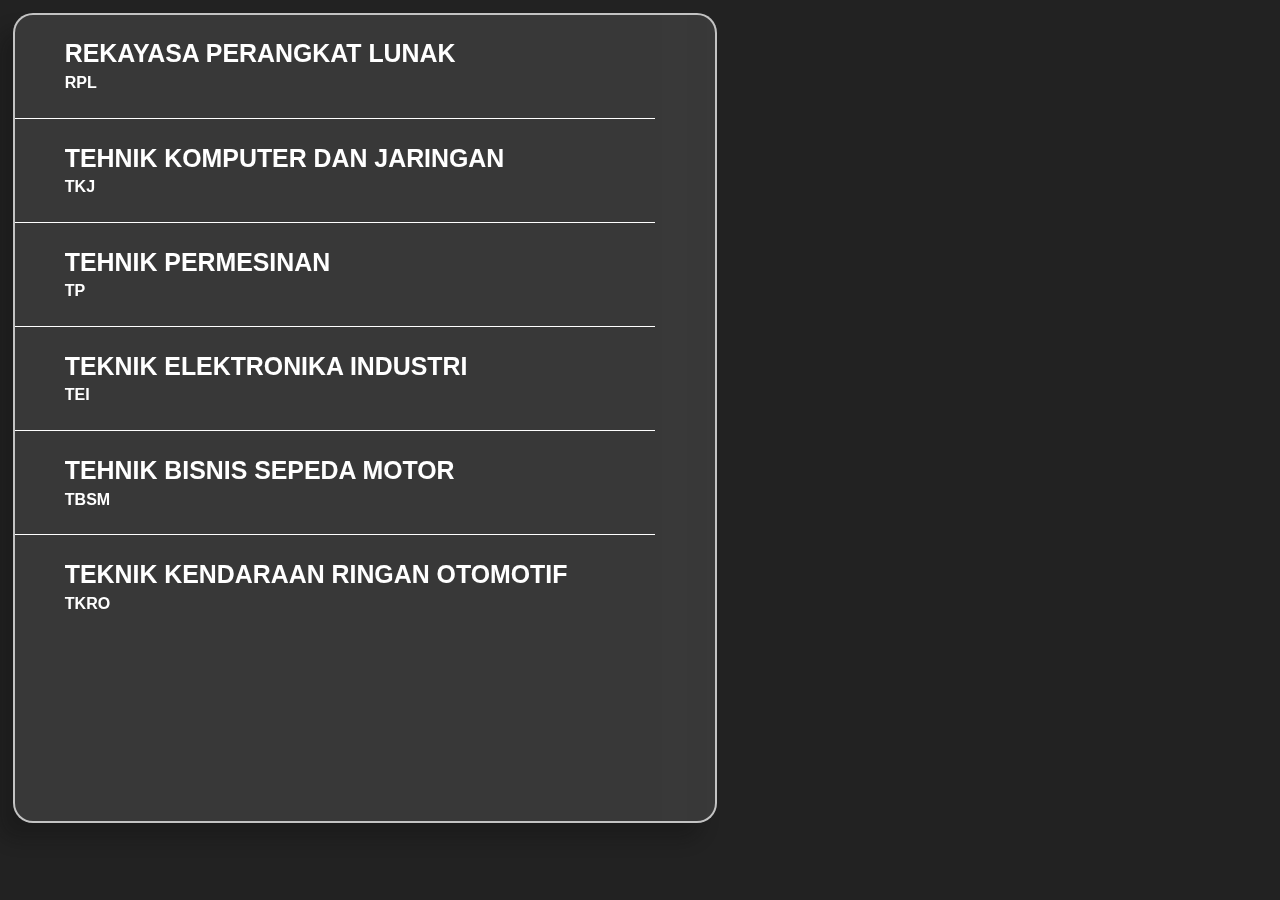
<file: html/AboutMe.html>
<!DOCTYPE html>
<html lang="en">

<head>
    <meta charset="UTF-8">
    <meta http-equiv="X-UA-Compatible" content="IE=edge">
    <meta name="viewport" content="width=device-width, initial-scale=1.0">
    <title>.</title>
    <link rel="stylesheet" href="../css/AboutMe.css">

</head>

<body style="margin: 1%; width: 100%;">
<div class="box">
    <div ontouchmove class="wip" style="background-color: linear-gradient(rgb(24, 213, 223),rgb(0, 0, 0));">
        <div class="projects">
            <div class="projects__inner">
                <a style='border-top:none;' target="_blank" taby="0" data-color="#b99971" class="project">
                    <p class="title">Rekayasa Perangkat Lunak</p>
                    <p class="subtitle">RPL</p>
                    <p class="p"></p>
                    <p class="y"></p>
                </a>
                <div class="thumbnail" style="--rotation:-9.0798deg; --offset:0;">
                    <div class="thumbnail__inner"><img style="width: 80%;" src="../gambar/RPL.png" loading="lazy"></div>
                </div><a target="_blank" taby="0" data-color="#b99971" class="project">
                    <p class="title">Tehnik Komputer dan Jaringan</p>
                    <p class="subtitle">TKJ</p>
                    <p class="p"></p>
                    <p class="y"></p>
                </a>
                <div class="thumbnail" style="--rotation:13.9971deg; --offset:1;">
                    <div class="thumbnail__inner"><img style="width: 80%;" src="../gambar/TKJ.png" loading="lazy"></div>
                </div><a target="_blank" taby="0" data-color="#b99971" class="project">
                    <p class="title">Tehnik Permesinan</p>
                    <p class="subtitle">TP </p>
                    <p class="p"></p>
                    <p class="y"></p>
                </a>
                <div class="thumbnail" style="--rotation:-9.49995deg; --offset:2;">
                    <div class="thumbnail__inner"><img style="width: 60%;" src="../gambar/TP.png" loading="lazy"></div>
                </div><a target="_blank" taby="0" data-color="#b99971" class="project">
                    <p class="title">Teknik Elektronika Industri
                    </p>
                    <p class="subtitle">TEI</p>
                    <p class="p"></p>
                    <p class="y"></p>
                </a>
                <div class="thumbnail" style="--rotation:10.6477deg; --offset:3;">
                    <div class="thumbnail__inner"><img style="width: 80%;" src="../gambar/TEI.png" loading="lazy"></div>
                </div><a target="_blank" taby="0" data-color="#b99971" class="project">
                    <p class="title">Tehnik Bisnis Sepeda Motor</p>
                    <p class="subtitle">TBSM </p>
                    <p class="p"></p>
                    <p class="y"></p>
                </a>
                <div class="thumbnail" style="--rotation:-9.49995deg; --offset:2;">
                    <div class="thumbnail__inner"><img style="width: 80%;" src="../gambar/TBSM.png" loading="lazy"></div>
                </div><a target="_blank" taby="0" data-color="#b99971" class="project">
                    <p class="title">Teknik Kendaraan Ringan Otomotif</p>
                    <p class="subtitle">TKRO</p>
                    <p class="p"></p>
                    <p class="y"></p>
                </a>
                <div class="thumbnail" style="--rotation:12.7495deg; --offset:5;">
                    <div class="thumbnail__inner"><img style="width: 85%;" src="../gambar/TKRO.png" loading="lazy"></div>


                </div>
            </div>
        </div>

    </div>
    </div>
    </div>
    </div>
</div>
</body>

</html>
</file>
<file: css/AboutMe.css>
* {
    margin: 0;
    padding: 0;
    box-sizing: border-box;
    color: #fff;
    list-style: none;
    font-family: 'Raleway', sans-serif
}





:root {
    --ease-in-sine: cubic-bezier(0.47, 0, 0.745, 0.715);
    --ease-out-sine: cubic-bezier(0.39, 0.575, 0.565, 1);
    --ease-in-out-sine: cubic-bezier(0.445, 0.05, 0.55, 0.95);
    --ease-in-quad: cubic-bezier(0.55, 0.085, 0.68, 0.53);
    --ease-out-quad: cubic-bezier(0.25, 0.46, 0.45, 0.94);
    --ease-in-out-quad: cubic-bezier(0.455, 0.03, 0.515, 0.955);
    --ease-in-cubic: cubic-bezier(0.55, 0.055, 0.675, 0.19);
    --ease-out-cubic: cubic-bezier(0.215, 0.61, 0.355, 1);
    --ease-in-out-cubic: cubic-bezier(0.645, 0.045, 0.355, 1);
    --ease-in-quart: cubic-bezier(0.895, 0.03, 0.685, 0.22);
    --ease-out-quart: cubic-bezier(0.165, 0.84, 0.44, 1);
    --ease-in-out-quart: cubic-bezier(0.77, 0, 0.175, 1);
    --ease-in-quint: cubic-bezier(0.755, 0.05, 0.855, 0.06);
    --ease-out-quint: cubic-bezier(0.23, 1, 0.32, 1);
    --ease-in-out-quint: cubic-bezier(0.86, 0, 0.07, 1);
    --ease-in-expo: cubic-bezier(0.95, 0.05, 0.795, 0.035);
    --ease-out-expo: cubic-bezier(0.19, 1, 0.22, 1);
    --ease-in-out-expo: cubic-bezier(1, 0, 0, 1);
    --ease-in-circ: cubic-bezier(0.6, 0.04, 0.98, 0.335);
    --ease-out-circ: cubic-bezier(0.075, 0.82, 0.165, 1);
    --ease-in-out-circ: cubic-bezier(0.785, 0.135, 0.15, 0.86);
    --ease-in-back: cubic-bezier(0.6, -0.28, 0.735, 0.045);
    --ease-out-back: cubic-bezier(0.25, 2, 0.5, 0.9);
    --ease-in-out-back: cubic-bezier(0.68, -0.55, 0.265, 1.55);
    --color-white: #fff;
    --color-black: #222;
}



html {
    -ms-text-size-adjust: 100%;
    -webkit-text-size-adjust: 100%;
    -moz-osx-font-smoothing: grayscale;
    -webkit-font-smoothing: antialiased;
    box-sizing: border-box;
    background-color: #222;
    background-color: var(--color-black);
    font-size: 2.4154589372vw
}

@media only screen and (max-width:768px)and (orientation:landscape) {
    html {
        font-size: 1.4285714286vw
    }
}

@media only screen and (min-width:600px) {
    html {
        font-size: .8333333333vw
    }
}

@media only screen and (min-width:960px) {
    html {
        font-size: .6944444444vw
    }
}

@media only screen and (min-width:1440px) {
    html {
        font-size: 10px
    }
}

body {
    font-family: "Formula Condensed";
    font-weight: 700;
    position: relative;
    overflow-x: hidden
}

*,
:after,
:before {
    box-sizing: border-box;
    margin: 0;
    padding: 0;
    font-family: inherit;
    font-size: inherit;
    font-weight: inherit;
    line-height: inherit;
    letter-spacing: inherit;
    -webkit-tap-highlight-color: transparent;
}

a {
    text-decoration: none;
    color: currentColor
}

.title {
    font-family: NeueHaasGrotesk, Helvetica, Arial, sans-serif;
    font-weight: 400;
    font-size: 1.4rem;
    margin-bottom: 0;
    margin-left: 50px;
}

.title {
    font-style: normal;
    line-height: 1;
    letter-spacing: 0;
    margin-bottom: 0;
    text-transform: uppercase
}



@media only screen and (min-width:600px) {
    .wip {
        grid-template-columns: 1fr 2fr;
        grid-gap: var(--gap);
        gap: var(--gap)
    }
}

p {
    color: currentColor
}

.projects {
    padding: var(--padding);
    width:80%;
    margin-right: 100%;
}



.projects__inner {
    pointer-events: none;
    position: relative
}

@media(hover:not())and (pointer:coarse) {
    .projects__inner:active .project {
        opacity: .1
    }
}

@media(hover:hover)and (pointer:fine) {
    .projects__inner:hover .project {
        opacity: .1
    }
}

.box {
    height: 90vh;
    width: 55%;
    padding: 0;
    background: rgba(255, 255, 255, 0.1);
    display: flex;
    position: relative;
    border-radius: 20px;
    border: 2px solid rgba(255, 255, 255, 0.7);
    backdrop-filter: blur(25px);
    box-shadow: -15px 17px 17px rgba(10, 10, 10, 0.25);
}

.project {
    position: relative;
    padding: 2rem 0;
    border-top: 1px solid;
    display: grid;
    grid-template-areas: "title y" "subtitle subtitle subtitle";
    grid-gap: 1rem;
    gap: 1rem;
    transition: .5s var(--ease-out-cubic);
    border-bottom: 0 solid;
    pointer-events: auto;
    outline: 0;
    -webkit-touch-callout: none;
    width: 50vw;
}

@media only screen and (min-width:600px) {
    .project {
        padding: 3rem 0;
        grid-template-areas: "title p y" "subtitle subtitle subtitle"
    }
}

@media(hover:none)and (pointer:coarse) {
    .project:active {
        opacity: 1 !important
    }
}

@media(hover:hover)and (pointer:fine) {
    .project:hover {
        opacity: 1 !important
    }

    .project:hover+.thumbnail {
        visibility: visible
    }

    .project:hover+.thumbnail .thumbnail__inner {
        transform: scale(1) rotate(var(--rotation));
        opacity: 1
    }

    .project:hover+.thumbnail:before {
        opacity: 1;
        transform: scale(1) translate(-10%, 10%) rotate(calc(var(--rotation)*.9))
    }

    .project:hover+.thumbnail img {
        transform: scale(1)
    }
}

.y,
.title,.subtitle,
.p {
    font-family: "Formula Condensed", Helvetica, Arial, sans-serif;
    font-weight: 800;
    font-style: normal;
    font-size: 2.4rem;
    line-height: 1;
    letter-spacing: 0;
    text-transform: uppercase
}





@media only screen and (min-width:600px) {

    .y,
    .title,
    .p {
        font-size: 2.8rem
    }
}

.title {
    grid-area: title;
    white-space: pre-line
}

.p {
    grid-area: p
}

.subtitle{
    margin-left: 50px;
}

.y {
    grid-area: y
}

@media only screen and (min-width:600px) {
    .subtitle {
        font-size: 1.8rem
    }
}

.thumbnail {
    border-radius: var(--radius);
    width: 22rem;
    height: 28rem;
    position: absolute;
    top: calc(8% + var(--offset)*100%/var(--projects));
    left: 50%;
    transform: translate(-50%, -50%);
    pointer-events: none;
    visibility: hidden;
    transition: 0.2s
}

.thumbnail:before {
    content: "";
    position: absolute;
    top: 12.5%;
    left: 12.5%;
    width: 75%;
    height: 75%;
    transform: scale(.7)
}

.thumbnail:before,
.thumbnail__inner {

    opacity: 0;
    transition: .2s opacity var(--ease-out-cubic), 1s transform var(--ease-out-back)
}

/* img */
.thumbnail img {
    position: relative;
    top: -2.5%;
    left: -2.5%;
    width: 105%;
    height: 105%;
    -o-object-fit: cover;
    object-fit: cover;
    transform: scale(.95);
    border-radius: inherit;
    transition: 1s transform var(--ease-out-cubic)
}

.title[p] {
    width: 100%;
    grid-column: span 2;
    padding: var(--gap) 0
}
</file>
